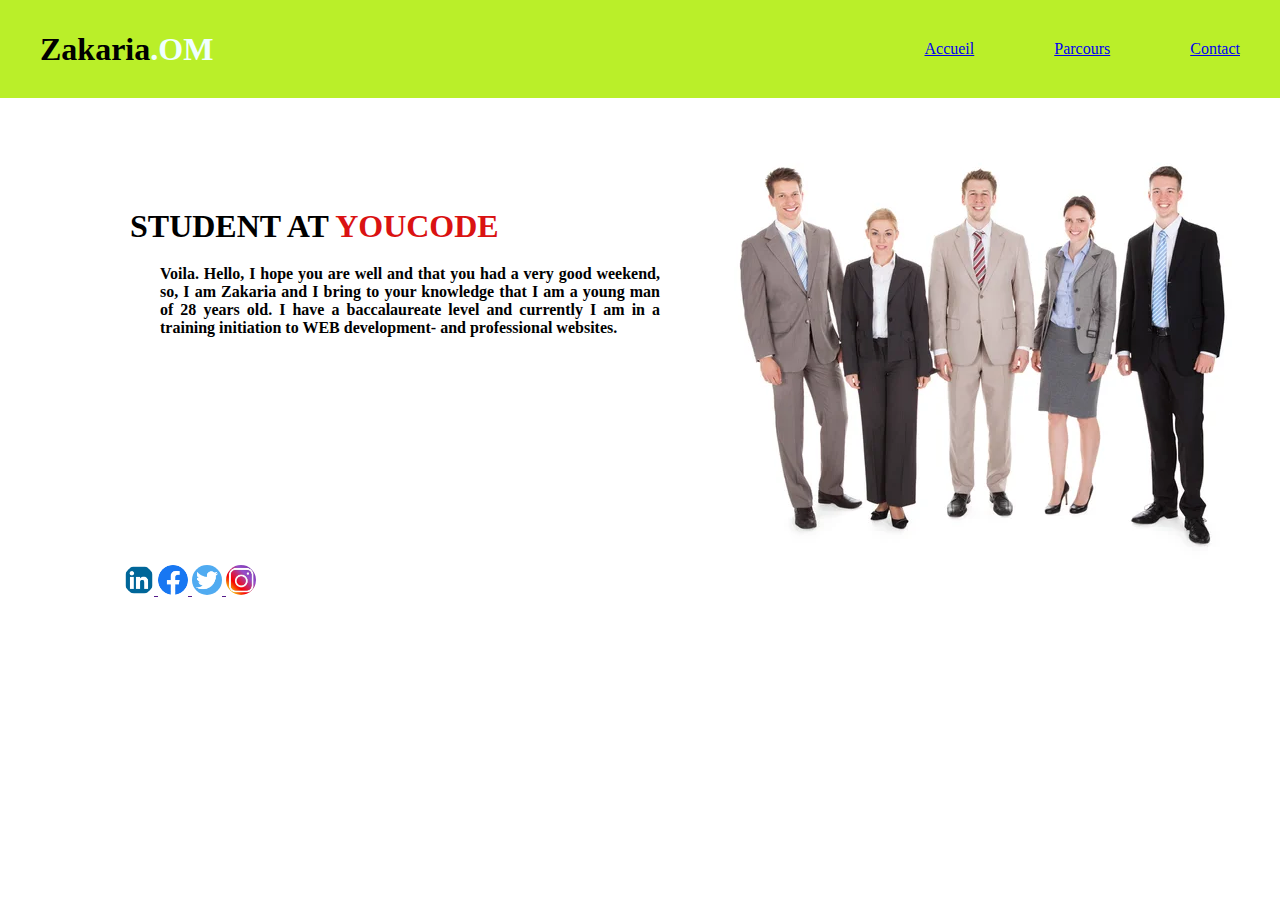
<file: index.html>
<!DOCTYPE html>
<html lang="en">
<head>
    <meta charset="UTF-8">
    <meta name="viewport" content="width=device-width, initial-scale=1.0">
    <title>Always Smile!!</title>
    <link rel="stylesheet" href="projetpage1.css">
</head>
<body>
    
<header>
   <div class="me">
    <h1>Zakaria<span id="om">.OM</span></h1>
</div>
    <div>
        <ul>
            <a href="index.html"><li>
                Accueil
            </li></a>
            <a href="projetpage3.html"><li>
                Parcours
            </li></a>
            <a href="projetpage2.html"><li>
                Contact
            </li></a>
        </ul>
    </div>
</header>
    
<main>
   <div id="you">
    <div class="they">
    <h1>STUDENT AT <span>YOUCODE</span></h1>
<h4>Voila. Hello, I hope you are well and that you had a very good weekend, so, I am Zakaria and I bring to your knowledge that I am a young man of 28 years old. I have a baccalaureate level and currently I am in a training initiation to WEB development- and professional websites.</h4>
    </div>
    <div class="we">
<img src="pic.jpg" alt="">
    </div>
   </div>
</main>


</body>



<footer>
   <div class="ow">
    <a href="">
        <img src="linkedin.jpg" alt="">
    </a>
    <a href="">
        <img src="facebook.png" alt="">
    </a>
    <a href="">
        <img src="twitter.jpg" alt="">
    </a>
    <a href="">
        <img src="instgram.jpg" alt="">
    </a>
   </div>
    
</footer>


</html>
</file>
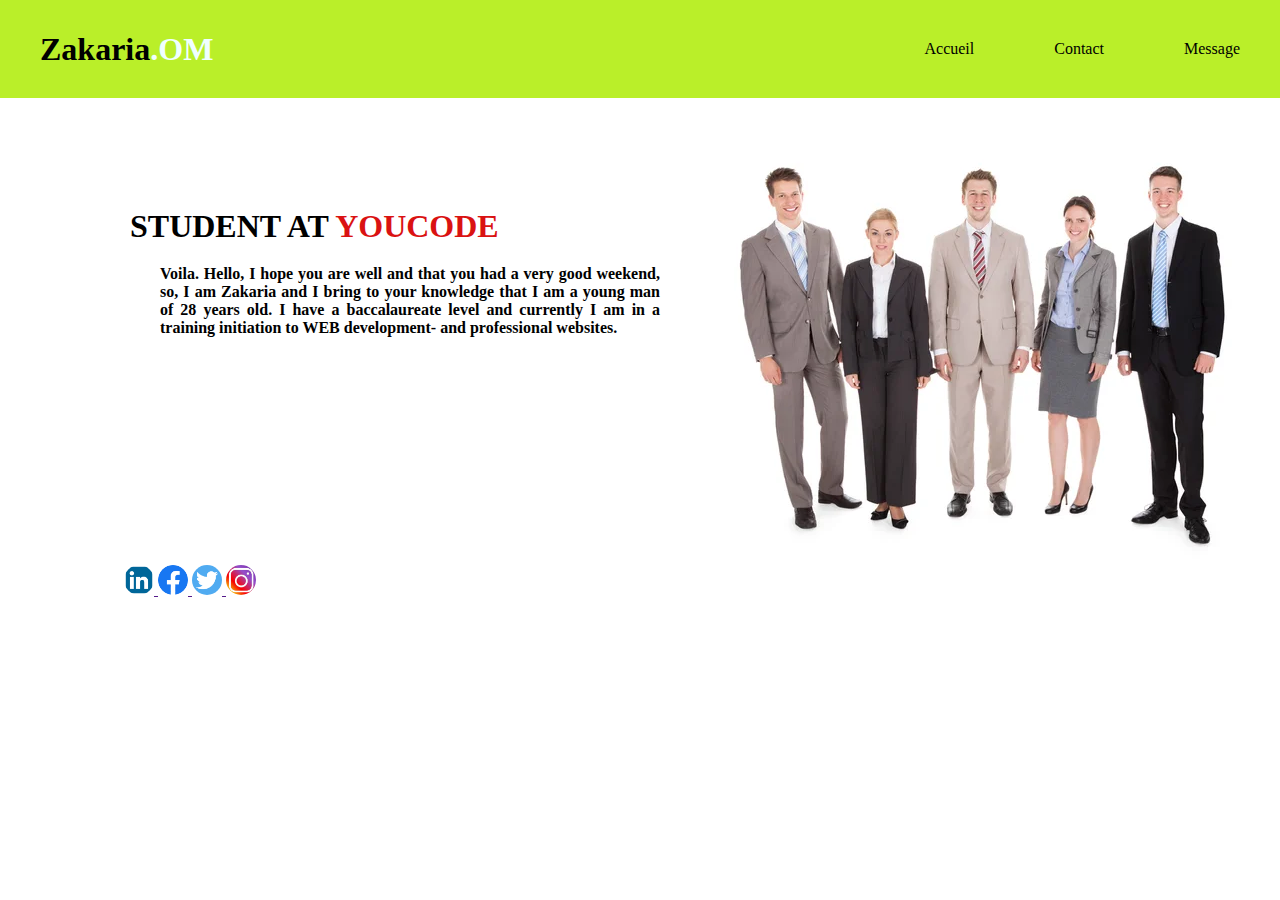
<file: projetpage1.html>
<!DOCTYPE html>
<html lang="en">
<head>
    <meta charset="UTF-8">
    <meta name="viewport" content="width=device-width, initial-scale=1.0">
    <title>Always Smile!!</title>
    <link rel="stylesheet" href="projetpage1.css">
</head>
<body>
    
<header>
   <div class="me">
    <h1>Zakaria<span id="om">.OM</span></h1>
</div>
    <div>
        <ul>
            <li>
                Accueil
            </li>
            <li>
                Contact
            </li>
            <li>
                Message
            </li>
        </ul>
    </div>
</header>
    
<main>
   <div id="you">
    <div class="they">
    <h1>STUDENT AT <span>YOUCODE</span></h1>
<h4>Voila. Hello, I hope you are well and that you had a very good weekend, so, I am Zakaria and I bring to your knowledge that I am a young man of 28 years old. I have a baccalaureate level and currently I am in a training initiation to WEB development- and professional websites.</h4>
    </div>
    <div class="we">
<img src="pic.jpg" alt="">
    </div>
   </div>
</main>


</body>



<footer>
   <div class="ow">
    <a href="">
        <img src="linkedin.jpg" alt="">
    </a>
    <a href="">
        <img src="facebook.png" alt="">
    </a>
    <a href="">
        <img src="twitter.jpg" alt="">
    </a>
    <a href="">
        <img src="instgram.jpg" alt="">
    </a>
   </div>
    
</footer>


</html>
</file>
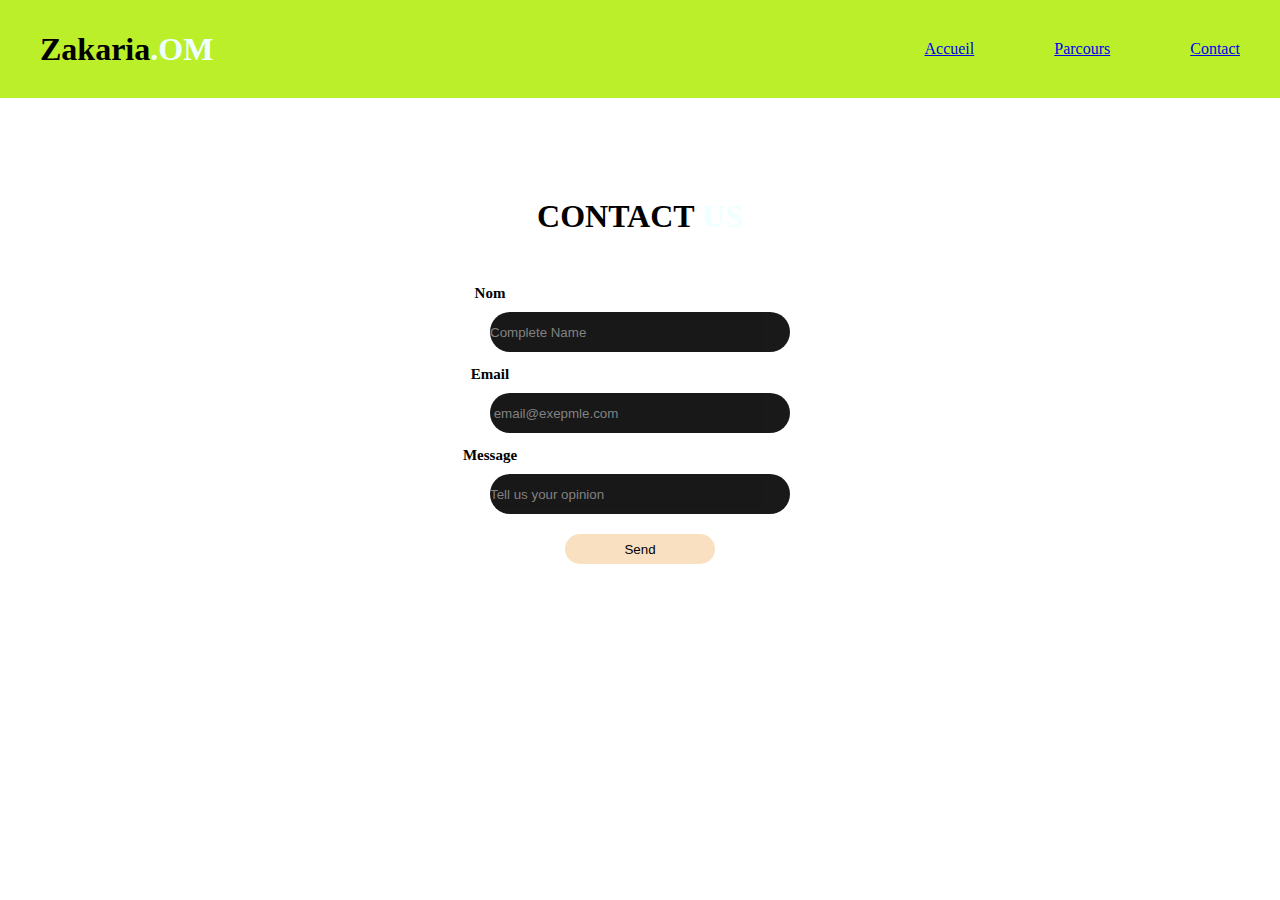
<file: projetpage2.html>
<!DOCTYPE html>
<html lang="en">
<head>
    <meta charset="UTF-8">
    <meta name="viewport" content="width=device-width, initial-scale=1.0">
    <title>Always Smile!!</title>
    <link rel="stylesheet" href="projetpage2.css">
</head>
<body>
    
        
<header>
    <div class="me">
     <h1>Zakaria<span id="om">.OM</span></h1>
 </div>
     <div>
        <ul>
            <a href="index.html"><li>
                Accueil
            </li></a>
            <a href="projetpage3.html"><li>
                Parcours
            </li></a>
            <a href="projetpage2.html"><li>
                Contact
            </li></a>
        </ul>
     </div>
 </header>
    <main>
        <section>
    
    <h1 class="name">CONTACT <span>US</span></h1>
    <br><br>
    <div></div>
    
    <h2>Nom</h2>
    <input placeholder="Complete Name" type="Name">
    <h2>Email</h2>
    <input placeholder=" email@exepmle.com" type="mark@gmail.com">
    <h2>Message</h2>
    <input placeholder="Tell us your opinion">

<label for=""></label>
<button>Send</button>

</section>


</main>


</body>
</html>
</file>
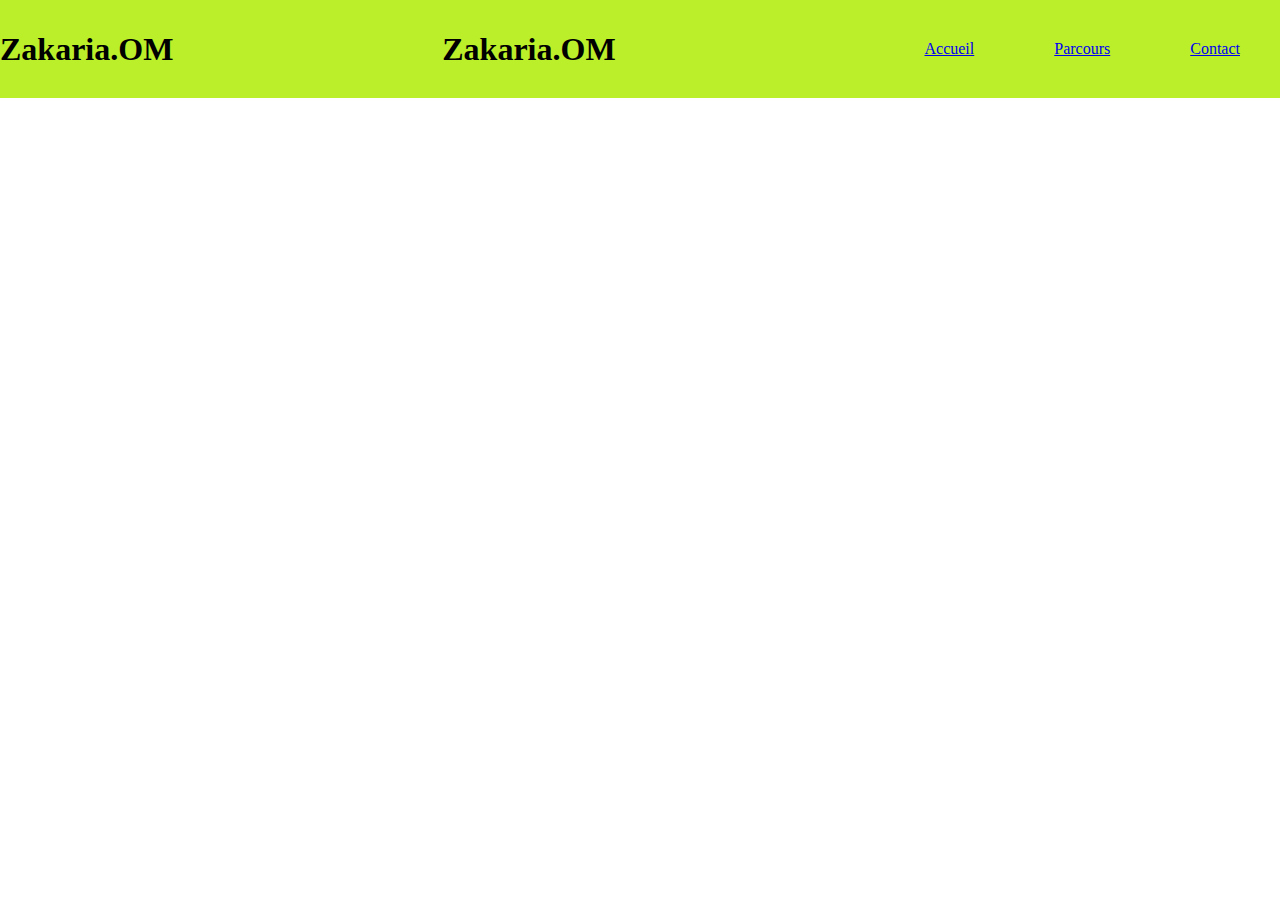
<file: projetpage3.html>
<!DOCTYPE html>
<html lang="en">
<head>
    <meta charset="UTF-8">
    <meta name="viewport" content="width=device-width, initial-scale=1.0">
    <title>Always Smile!!</title>
    <link rel="stylesheet" href="projetpage3.css">
</head>
<body>
    
    <header>

        <div class="me">
            <h1>Zakaria<span id="om">.OM</span></h1>
        </div>


        <div class="me">
         <h1>Zakaria<span id="om">.OM</span></h1>
     </div>
         <div>
            <ul>
                <a href="index.html"><li>
                    Accueil
                </li></a>
                <a href="projetpage3.html"><li>
                    Parcours
                </li></a>
                <a href="projetpage2.html"><li>
                    Contact
                </li></a>
            </ul>
         </div>
     </header>











</body>
</html>
</file>
<file: projetpage1.css>
*{
    
    padding: 0px;
    margin: 0px;

}



header{
    display: flex;
    justify-content: space-between;
    align-items: center;
    background-color: rgba(183, 238, 32, 0.959);
}




header ul{
    list-style: none;
    display: flex;
}

header ul li{

    padding: 20px;
    margin: 20px;


}

.me {
    margin-left: 40px;

     
}
#you {
    display: flex;
    justify-content: space-between;

}
.they{

    padding: 10px 20px;
    margin-top: 100px;
    margin-left: 110px;
}

.they h1 span {
    color: #da1212;
}

.they h4 {
 
    margin-top: 20px;
    margin-left: 30PX;
    text-align: justify;
}
 .we {

    margin-top: 33px;
 }

 .d {

    padding: 30px;

 }

 .ow div a {
width: 12px;
width: 12px;
}
#om {
    color: azure;
}

.ow{
    margin-right: 900px;
}
.ow img {
    width: 30px;
    height: 30px;
    border-radius: 500Px;
    

}
footer{
    display: flex;
    justify-content: center;
}
</file>
<file: projetpage2.css>
*{
    
    padding: 0px;
    margin: 0px;

}



header{
    display: flex;
    justify-content: space-between;
    align-items: center;
    width: 100%;
    background-color: rgba(183, 238, 32, 0.959);
}




header ul{
    list-style: none;
    display: flex;
}

header ul li{

    padding: 20px;
    margin: 20px;


}
.name {

color: rgb(0, 0, 0);

}
h1 span {

    color: azure;
}
.me {
    margin-left: 40px;
}


body {


    display: flex;
    align-items: center;
    justify-content: center;
    flex-direction: column;
    
}


main{
    width: 100%;
    margin-top: 100px;
    display: flex;
    justify-content: center;
    align-items: center;
}


main section{
    width: 400px;
    display: flex;
    flex-direction: column;
    justify-content: center;
    align-items: center;
    padding-bottom: 30px;

}
main section input{
    background-color: rgb(0, 0, 0);
    opacity: 0.9;
    color: white;
    margin-top: 10px;
    width: 300px;
    height: 40px;
    border: none;
    border-radius: 20px;
}
main section h2{
    color: black;
    margin-top: 14px;
    margin-right: 300px;

    font-size: 15px;


}


main section button{
    margin-top: 20px;
    background-color: rgb(249, 224, 193);
    width: 150px;
    height: 30px;
    border: none;
    border-radius: 20px;

}
</file>
<file: projetpage3.css>
*{
    
    padding: 0px;
    margin: 0px;

}



header{
    display: flex;
    justify-content: space-between;
    align-items: center;
    width: 100%;
    background-color: rgba(183, 238, 32, 0.959);
}

header ul{
    list-style: none;
    display: flex;
}

header ul li{

    padding: 20px;
    margin: 20px;
</file>
